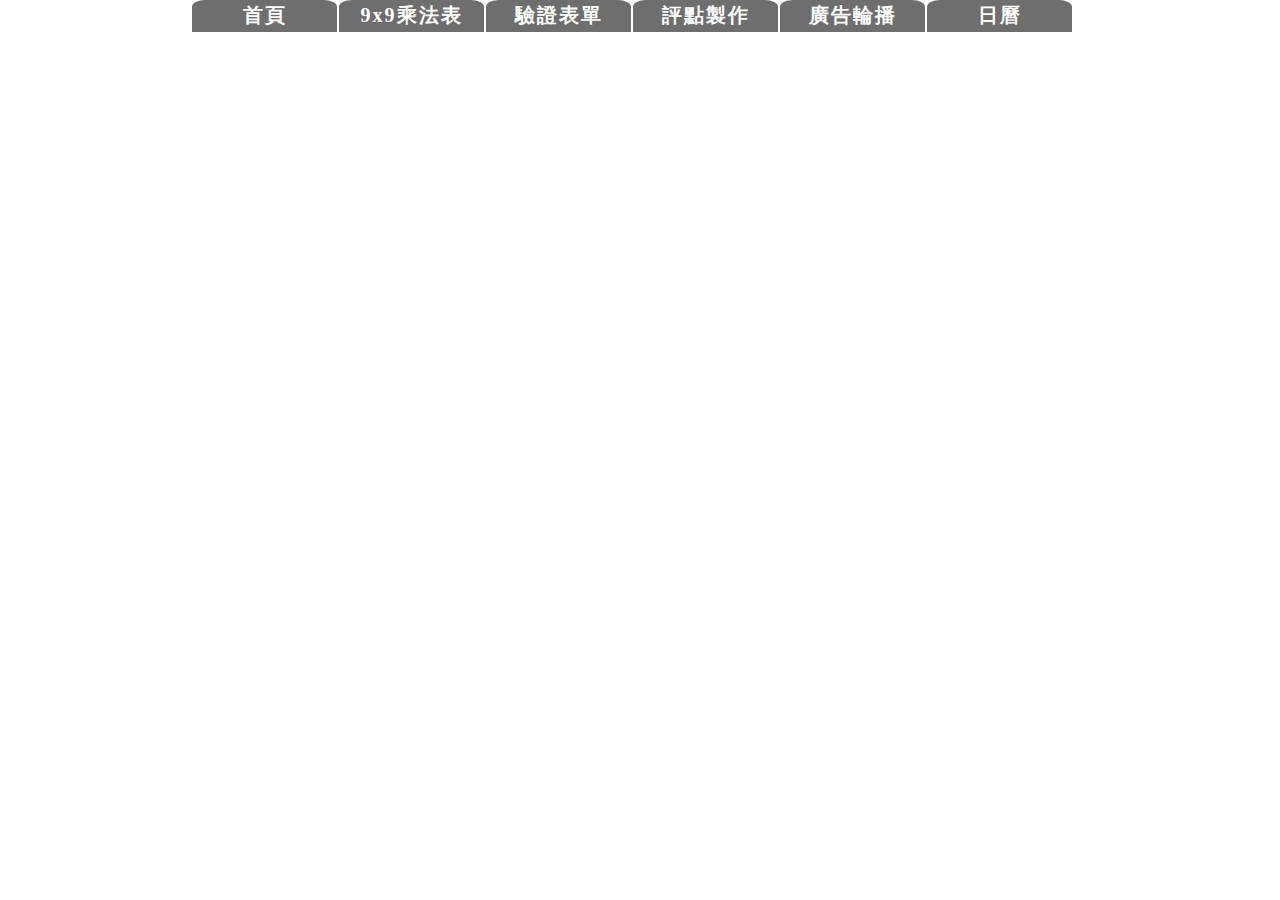
<file: JavaScript/index.html>
﻿<!DOCTYPE html>
<html>
<head>
<meta http-equiv="Content-Type" content="text/html; charset=utf-8"/>
    <title></title>
	<meta charset="utf-8" />


    <link href="StyleSheet.css" rel="stylesheet" />
    
</head>
<body>
    <div>
        <ul id="outframe">
            <li><a href="index.html">首頁</a></li>
            <li><a href="9x9multiTable.html">9x9乘法表</a></li>
            <li><a href="FormCheck.html">驗證表單</a></li>
            <li><a href="StarScore.html">評點製作</a></li>
            <li><a href="AdRound.html">廣告輪播</a></li>
            <li><a href="Calendar.html">日曆</a></li>
        </ul>
    </div>

</body>
</html>
</file>
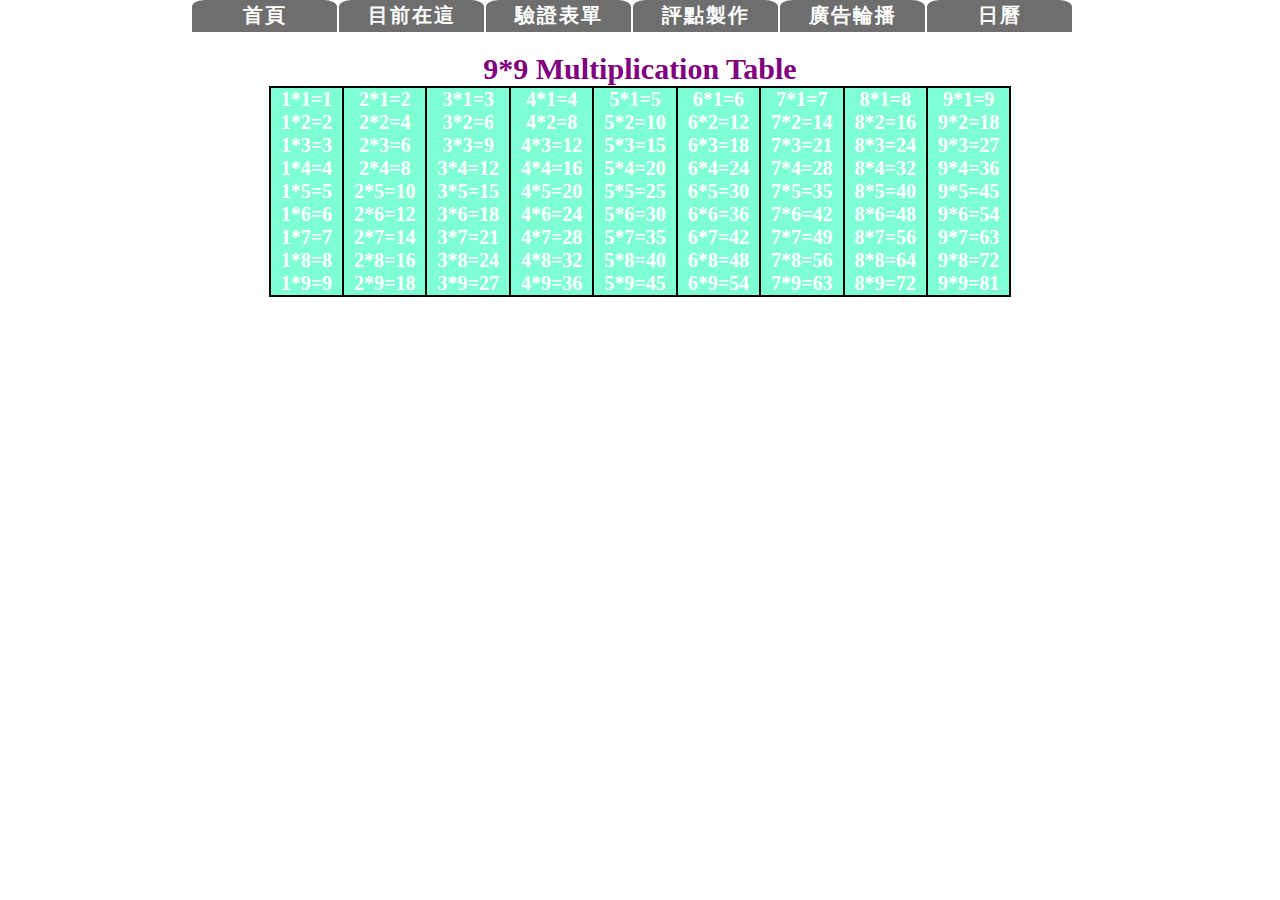
<file: JavaScript/9x9multiTable.html>
﻿<!DOCTYPE html>
<html>
<head>
<meta http-equiv="Content-Type" content="text/html; charset=utf-8"/>
    <title></title>
	<meta charset="utf-8" />
    <link href="StyleSheet.css" rel="stylesheet" />
 
</head>

<body>
    <div>
        <ul id="outframe">
            <li><a href="index.html">首頁</a></li>
            <li><a href="9x9multiTable.html">目前在這</a></li>
            <li><a href="FormCheck.html">驗證表單</a></li>
            <li><a href="StarScore.html">評點製作</a></li>
            <li><a href="AdRound.html">廣告輪播</a></li>
            <li><a href="Calendar.html">日曆</a></li>
        </ul>

        <div class="clear" id="outframe">
            <script>
                document.write("<table>")
                document.write("<caption>9*9 Multiplication Table</caption>")
                document.write("<tr>")
                for (var i = 1; i <= 9; i++) {
                    document.write("<td>")
                    for (var j = 1; j <= 9; j++)
                        document.write(i + "*" + j + "=" + i * j + "<br>");
                    document.write("</td>")
                }
                document.write("</tr>")
                document.write("</table>")

            </script>
        </div>
    </div>
</body>

</html>
</file>
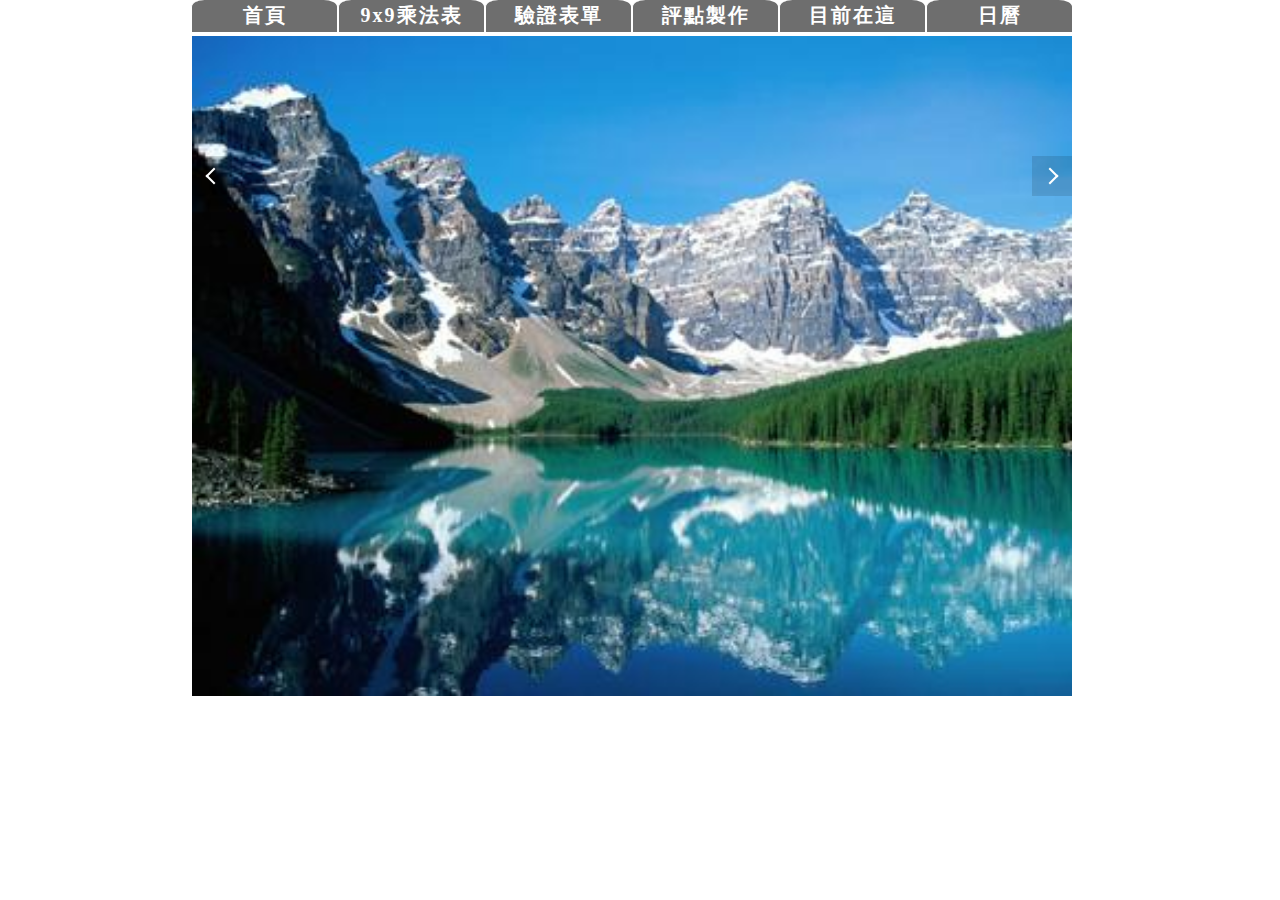
<file: JavaScript/AdRound.html>
﻿<!DOCTYPE html>
<html>
<head>
    <meta http-equiv="Content-Type" content="text/html; charset=utf-8" />
    <title></title>
    <meta charset="utf-8" />
    <link href="StyleSheet.css" rel="stylesheet" />
    <style>
       
         #slide {
            position: relative;
            max-width: 880px;
            max-height:300px;
            top: 4px;
            left: 2px;
        }

            #slide img {
                position: absolute;
                top: 0px;
                left: 0px;
                display: block;
                width: 100%;
                opacity: 0;
                visibility: hidden;
                transition: 0.8s;
            }

                #slide img:first-child {
                    position: static;
                }

                #slide img.show {
                    opacity: 1;
                    visibility: visible;
                }

            #slide .prev, #slide .next {
                display: block;
                position: absolute;
                top: 50%;
                transform: translateY(-50%);
                cursor: pointer;
                transition: 0.4s;
                background-color: rgba(0, 0, 0, 0.12);
                padding: 14px 12px;
            }

         

            #slide .prev:hover, #slide .next:hover {
                background-color: rgba(0, 0, 0, 0.24);
            }

        

            #slide .prev:after, #slide .next:after {
                display: block;
                content: "";
                width: 10px;
                height: 10px;
                border-top: 2px solid #fff;
                border-right: 2px solid #fff;
            }

            #slide .stop:after {
                display: block;
                content: "";
                width: 10px;
                height: 10px;
                border-top: 2px solid #fff;
                border-right: 2px solid #fff;
            }

            #slide .prev {
                left: 0;
            }



            #slide .next {
                right: 0;
            }

         

            #slide .prev:after {
                transform: rotate(-135deg);
                margin-left: 4px;
            }

            #slide .next:after {
                transform: rotate(45deg);
                margin-right: 4px;
            }
    </style>
    <script>
        window.onload = function () {
            var counter = 0, // 一開始要顯示的圖，0 的話就是顯示第一張
        slide = document.querySelector('#slide'),
        items = slide.querySelectorAll('img'), // 抓取所有 img
        itemsCount = items.length, // 圖片總數 
        prevBtn = document.createElement('a'), // 上一張按鈕
        nextBtn = document.createElement('a'), // 下一張按鈕
        timer = 2000, // 4 秒換圖
        interval = window.setInterval(showNext, timer);  // 設定循環
            prevBtn.classList.add('prev'); // 幫上一張按鈕加 class＝"prev" 給 CSS 指定樣式用
            nextBtn.classList.add('next'); // 幫下一張按鈕加 class＝"next" 給 CSS 指定樣式用
           
            slide.appendChild(prevBtn); // 將按鈕加到 #slide 裡
            slide.appendChild(nextBtn);
           

            // 帶入目前要顯示第幾張圖 
            var showCurrent = function () {
                var itemToShow = Math.abs(counter % itemsCount); // 取餘數才能無限循環
                [].forEach.call(items, function (el) {
                    el.classList.remove('show'); // 將所有 img 的 class="show" 移除
                });
                items[itemToShow].classList.add('show'); // 將要顯示的 img 加入 class="show"
            };

            function showNext() {
                counter++; // 將 counter+1 指定下一張圖
                showCurrent();
            }

            function showPrev() {
                counter--; // 將 counter－1 指定上一張圖
                showCurrent();
            }

            // 滑鼠移到 #slider 上方時，停止循環計時
            slide.addEventListener('mouseover', function () {
                interval = clearInterval(interval);
            });

            // 滑鼠離開 #slider 時，重新開始循環計時
            slide.addEventListener('mouseout', function () {
                interval = window.setInterval(showNext, timer);
            });

            // 綁定點擊上一張，下一張按鈕的事件
            nextBtn.addEventListener('click', showNext, false);
            prevBtn.addEventListener('click', showPrev, false);

            // 一開始秀出第一張圖，也可以在 HTML 的第一個 img 裡加上 class="show"
            items[0].classList.add('show');
        }
    </script>
</head>
<body>
     <div>
        <ul id="outframe">
            <li><a href="index.html">首頁</a></li>
            <li><a href="9x9multiTable.html">9x9乘法表</a></li>
            <li><a href="FormCheck.html">驗證表單</a></li>
            <li><a href="StarScore.html">評點製作</a></li>
            <li><a href="AdRound.html">目前在這</a></li>
            <li><a href="Calendar.html">日曆</a></li>
        </ul>
    </div>
    <div id="slide">
     
        <img src="img/m1.jpg" /><img src="img/m2.jpg" /><img src="img/m3.jpg" /><img src="img/m4.jpg" /><img src="img/m5.jpg" />
    </div>
</body>
</html>
</file>
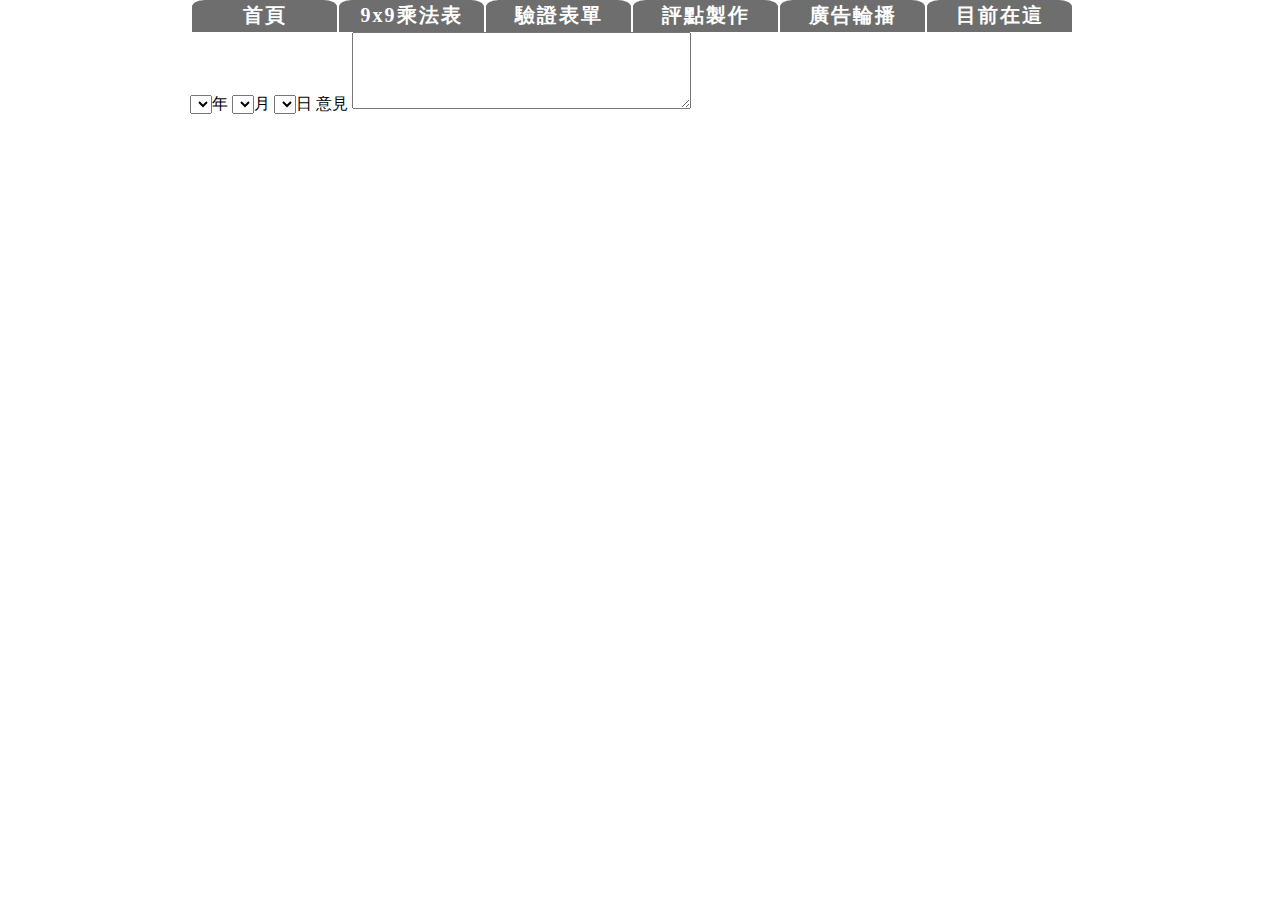
<file: JavaScript/Calendar.html>
﻿<!DOCTYPE html>
<html>
<head>
    <meta http-equiv="Content-Type" content="text/html; charset=utf-8" />
    <title></title>
    <meta charset="utf-8" />
    <link href="StyleSheet.css" rel="stylesheet" />
    <script>
        window.onload = function () {
            document.getElementById("selectYear").onclick = changeDate;
            document.getElementById("selectMonth").onclick = changeDate;
            document.getElementById("selectDay").onclick = changeText;

            document.getElementById("selectYear").innerHTML = "";
            document.getElementById("selectMonth").innerHTML = "";

            var selectYearmax = 0;
            var selectMonthmax = 0;
            function changeDate() {
                if (selectYearmax == 0) {
                    for (var i = 2012; i <= 2020 ; i++) {
                        var opt = document.createElement("option");
                        opt.setAttribute("value", i);
                        var optName = document.createTextNode(i);
                        opt.appendChild(optName);
                        document.getElementById("selectYear").appendChild(opt);
                        selectYearmax = i;
                    };
                }
                if (selectMonthmax == 0) {

                    for (var i = 1; i <= 12 ; i++) {

                        var opt = document.createElement("option");
                        opt.setAttribute("value", i);
                        var optName = document.createTextNode(i);
                        opt.appendChild(optName);
                        document.getElementById("selectMonth").appendChild(opt);

                        selectMonthmax = i;
                    };
                }
                var a = document.getElementById("selectYear").value;
                var b = document.getElementById("selectMonth").value;

                var e = new Date(a, b, 0);
                var f = e.getDate();

                document.getElementById("selectDay").innerHTML="";
             
                for (var i = 1; i <= f; i++) {
                    var opt = document.createElement("option");
                    opt.setAttribute("value", i);
                    var optName = document.createTextNode(i);
                    opt.appendChild(optName);
                    document.getElementById("selectDay").appendChild(opt);
                };
            }
            function changeText() {
                var ca = document.getElementById("selectYear").value;
                var cb = document.getElementById("selectMonth").value;
                var cc = document.getElementById("selectDay").value;
                if (ca && cb != null) {
                    document.getElementById("text").innerHTML = "你選的是" + ca + "年" + cb + "月" + cc + "日";
                    //document.write("你選的是" + ca + "年" + cb + "月" + cc + "日");
                }

            }  
        };
    </script>
</head>
<body>
    <ul id="outframe">
            <li><a href="index.html">首頁</a></li>
            <li><a href="9x9multiTable.html">9x9乘法表</a></li>
            <li><a href="FormCheck.html">驗證表單</a></li>
            <li><a href="StarScore.html">評點製作</a></li>
            <li><a href="AdRound.html">廣告輪播</a></li>
            <li><a href="Calendar.html">目前在這</a></li>
        </ul>
    <div>
        <select id="selectYear"></select>年
        <select id="selectMonth"></select>月
        <select id="selectDay"></select>日
        
        <label>意見</label>
        <textarea id="text" cols="40" rows="5"></textarea>
    </div>
    <div>
    </div>
   
</body>
</html>
</file>
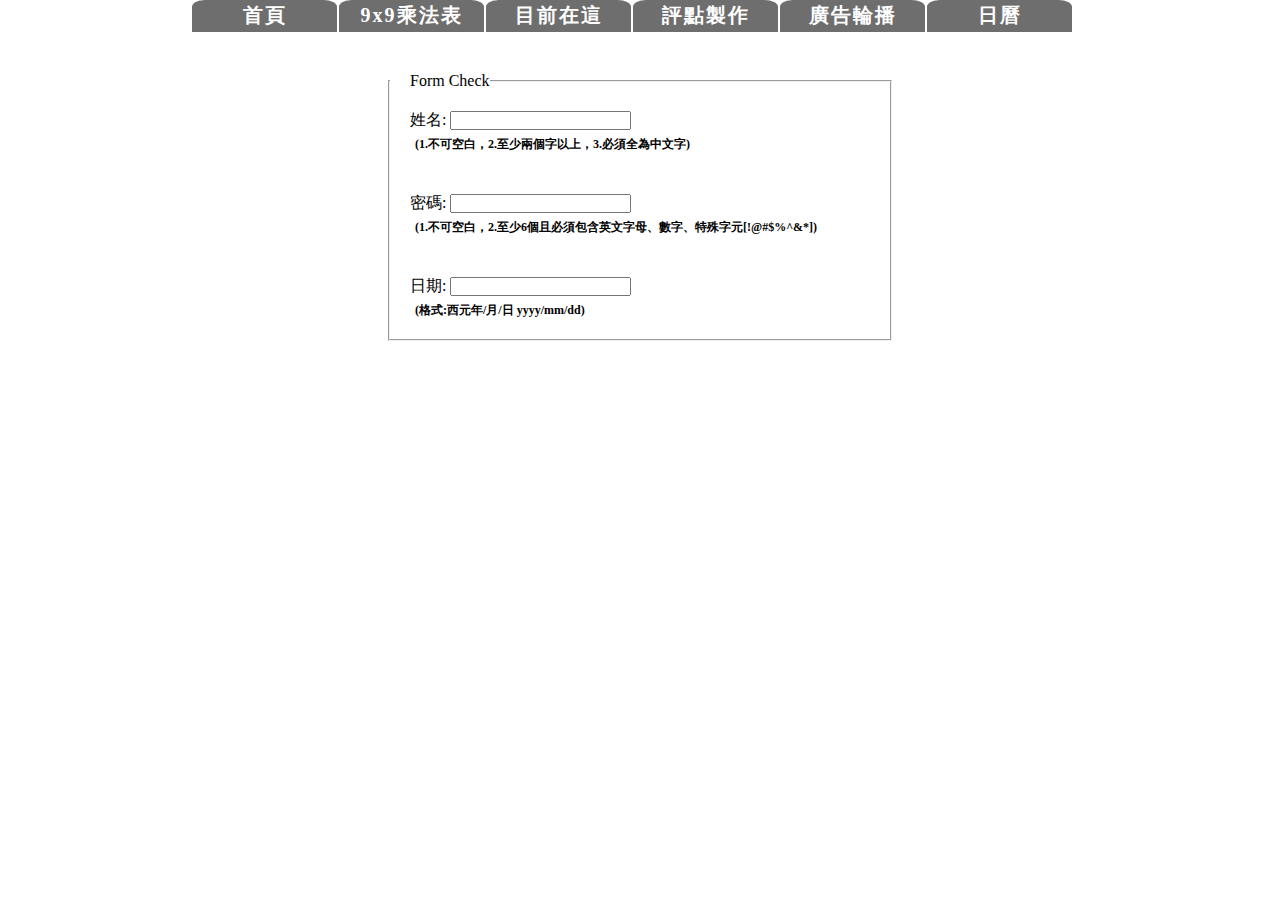
<file: JavaScript/FormCheck.html>
﻿<!DOCTYPE html>
<html>
<head>
    <meta http-equiv="Content-Type" content="text/html; charset=utf-8" />
    <title></title>
    <meta charset="utf-8" />
    <link href="StyleSheet.css" rel="stylesheet" />
    <script>
        window.onload = function () {
            document.getElementById("day").onblur = chDate;
            document.getElementById("pwd").onblur = chPwd;
            document.getElementById("account").onblur = chAccount;
        }
        function chDate() {
            var sd = document.getElementById("day").value.split("/");
            var y2 = sd[0];
            var m2 = sd[1];
            var d2 = sd[2];
            var d1 = new Date(document.getElementById("day").value);
            var y = d1.getFullYear();
            var m = d1.getMonth() + 1;
            var d = d1.getDate();
            if (y == y2 && m == m2 && d == d2) {
                document.getElementById("checkDate").innerHTML = "<img src='img/correct.jpg' />正確";
            } else {
                document.getElementById("checkDate").innerHTML = "<img src='img/error.png' />日期格式錯誤";
            }
        }
        function chPwd() {
            var thePwd = document.getElementById("pwd").value;
            var thePwdlen = thePwd.length;
            var re = /^(?=.*\d)(?=.*[a-zA-Z])(?=.*\W).{1,6}$/
            if (thePwd == "") {
                document.getElementById("checkPwd").innerHTML = "<img src='img/error.png' />密碼不可為空";
            } else if (re.test(thePwd)) {
                document.getElementById("checkPwd").innerHTML = "<img src='img/correct.jpg' />正確";
            } else if (thePwdlen < 6) {
                document.getElementById("checkPwd").innerHTML = "<img src='img/error.png' />密碼長度必須為六碼";
            }
        }
        function chAccount() {
            var theName = document.getElementById("account").value;
            var re = /^[\u4e00-\u9fff]{2,4}$/;
            if (theName == "") {
                document.getElementById("checkName").innerHTML = "<img src='img/error.png' />姓名不可為空";
            } else if (re.test(theName)) {
                document.getElementById("checkName").innerHTML = "<img src='img/correct.jpg' />正確";
            } else {
                document.getElementById("checkName").innerHTML = "<img src='img/error.png' />姓名錯誤";
            }
        }
    </script>
</head>
<body>
    <div>
        <ul id="outframe">
            <li><a href="index.html">首頁</a></li>
            <li><a href="9x9multiTable.html">9x9乘法表</a></li>
            <li><a href="FormCheck.html">目前在這</a></li>
             <li><a href="StarScore.html">評點製作</a></li>
            <li><a href="AdRound.html">廣告輪播</a></li>
            <li><a href="Calendar.html">日曆</a></li>
        </ul>
    </div>
    <div  style="padding-top:50px">
    <fieldset style="width:500px;margin: auto">
        <legend class="outLabel">Form Check</legend>
        <div class="FormCheckDiv">
            <label for="account">姓名:</label>
            <input type="text" id="account" />
            <span id="checkName"></span>
            <h6>(1.不可空白，2.至少兩個字以上，3.必須全為中文字)</h6>
        </div>


        <div class="FormCheckDiv">
            <label for="pwd">密碼:</label>
            <input type="password" id="pwd" />
            <span id="checkPwd"></span>
            <h6>(1.不可空白，2.至少6個且必須包含英文字母、數字、特殊字元[!@#$%^&*])</h6>
        </div>

        <div class="FormCheckDiv">
            <label for="day">日期:</label>
            <input type="text" id="day" />
            <span id="checkDate"></span>
            <h6>(格式:西元年/月/日 yyyy/mm/dd)</h6>
        </div>

    </fieldset>
        </div>
</body>
</html>
</file>
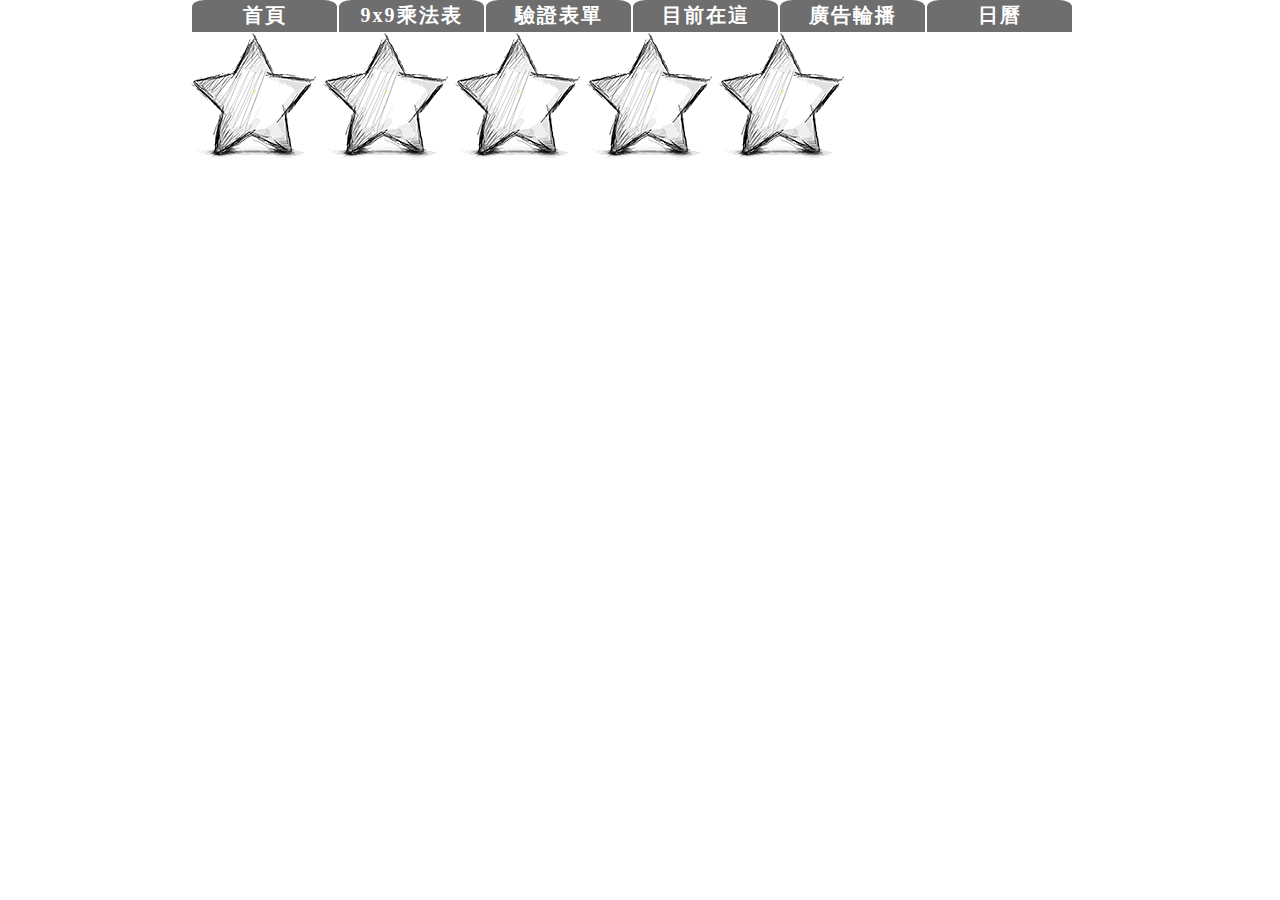
<file: JavaScript/StarScore.html>
﻿<!DOCTYPE html>
<html>
<head>
    <meta http-equiv="Content-Type" content="text/html; charset=utf-8" />
    <title></title>
    <meta charset="utf-8" />
    <link href="StyleSheet.css" rel="stylesheet" />
    <script>
        window.onload = function () {
            var star = document.getElementsByTagName('em');
            var oDiv = document.getElementById('starBox');
            var temp = 0;
            for (var i = 0, len = star.length; i < len; i++) {
                star[i].index = i;
                star[i].onmouseover = function () {
                    clear();
                    for (var j = 0; j < this.index + 1; j++) { 
                        document.images[j].src = "img/chngstar.gif";
                        document.getElementById('starNotice').innerHTML ='目前為'+ (j+1)+ ' 颗星';
                        //current(temp);
                    }
                }
                star[i].onmouseout = function () {
                    for (var j = 0; j < this.index + 1; j++) {
                        
                        document.images[j].src = "img/star.gif";
                        document.getElementById('score').innerHTML = '分數為:' + temp + ' 颗星';
                        current(temp);
                    }
                    current(temp);
                }
                star[i].onclick = function () {
                    temp = this.index + 1;
                    document.getElementById('score').innerHTML ='分數為:'+ temp + ' 颗星';
                    current(temp);
                }
            }
            //清除所有
            function clear() {
                for (var i = 0, len = star.length; i < len; i++) {
                    document.images[i].src = "img/star.gif";
                }
            }
            //顯示死兆星有幾顆
            function current(temp) {
                for (var i = 0; i < temp; i++) {
                    document.images[i].src = "img/chngstar.gif";
                }
            }
        };
        //完全參考http://www.wufangbo.com/js-star-fen/
    </script>
</head>
<body>
     <ul id="outframe">
            <li><a href="index.html">首頁</a></li>
            <li><a href="9x9multiTable.html">9x9乘法表</a></li>
            <li><a href="FormCheck.html">驗證表單</a></li>
            <li><a href="StarScore.html">目前在這</a></li>
            <li><a href="AdRound.html">廣告輪播</a></li>
            <li><a href="Calendar.html">日曆</a></li>
        </ul>
    <div id="starBox">
        <em><img src="img/star.gif" /></em>
        <em><img src="img/star.gif" /></em>
        <em><img src="img/star.gif" /></em>
        <em><img src="img/star.gif" /></em>
        <em><img src="img/star.gif" /></em>
    </div>
    <p id="starNotice"></p>
    <p id="score"></p>
</body>
</html>
</file>
<file: JavaScript/StyleSheet.css>
﻿body {
    font-family: 微軟正黑體;
    width: 900px;
    margin: auto;
}

#outframe {
    height: 22px;
    font-weight: bolder;
    color: #fff;
    text-align: center;
    font-size: 20px;
    margin: 0px auto;
    padding-left: 0px;
}

    #outframe li {
        margin: auto;
        float: left;
        width: 145px;
        list-style-type: none;
        text-align: center;
        background-color: #6E6E6E;
        letter-spacing: 2px;
        border-left-width: 1px;
        border-left-style: solid;
        border-left-color: #FFF;
        margin-left: 1px;
        border-top-left-radius: 10pt 5pt;
        border-top-right-radius: 10pt 5pt;
    }

        #outframe li a {
            display: block;
            width: 145px;
            height: 30px;
            padding-top: 2px;
            color: #fff;
            text-decoration: none;
        }

            #outframe li a:hover {
                background-color: #39919F;
                border-top-left-radius: 10pt 5pt;
                border-top-right-radius: 10pt 5pt;
            }

* {
    margin: 0px 0 0 0;
    padding: 0;
}

table {
    margin: auto;
    border: 2px solid black;
    border-collapse: collapse;
    background-color: aquamarine;
}

td {
    font-size: 20px;
    border: 2px solid black;
    vertical-align: auto;
    padding-left: 10px;
    padding-right: 10px;
}

caption {
    margin-top: 20px;
    font-size: 30px;
    color: purple;
}

.clear {
    clear: both;
}
/*上面的都是99乘法表的格式&通用格式*/

.FormCheckDiv {
    padding: 20px;
}

.outLabel {
    text-align: left;
    font-family: Consolas,24px;
    padding-left: 20px;
}

h6 {
    padding: 5px;
    height: 12px;
    font-size: 12px;
}
</file>
